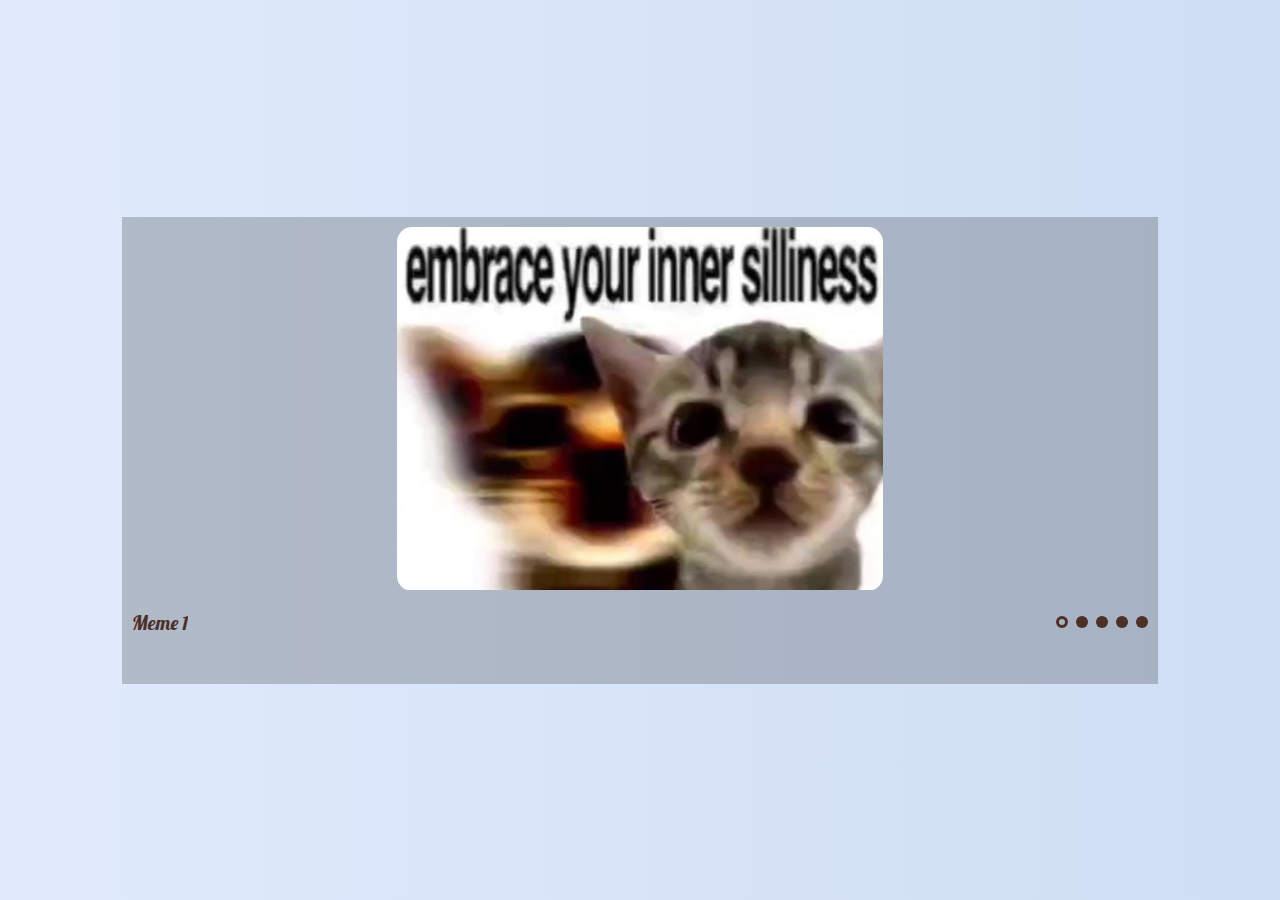
<file: index.html>
<!DOCTYPE html>
<html lang="en">
<head>
    <meta charset="UTF-8">
    <meta name="viewport" content="width=device-width, initial-scale=1.0">
    <title>Meme Slider</title>
    <link rel="stylesheet" href="normalize.css">
    <link rel="stylesheet" href="styles.css">
    <link rel="preconnect" href="https://fonts.googleapis.com">
    <link rel="preconnect" href="https://fonts.gstatic.com" crossorigin>
    <link href="https://fonts.googleapis.com/css2?family=Lobster&display=swap" rel="stylesheet">
</head>
<body>
        <div class="slider">
            <input type="radio" name="slider" id="slide1" checked>
            <input type="radio" name="slider" id="slide2">
            <input type="radio" name="slider" id="slide3">
            <input type="radio" name="slider" id="slide4">
            <input type="radio" name="slider" id="slide5">
            <div class="slides">
              <div class="slide" id="slide1-content">
                <img src="/cssMemeSlider/assets/photo_5406917604788002090_x.jpg" alt="Image 1">
                <div class="info">
                  <p>Meme 1</p>
                  <div class="navigation">
                    <label for="slide1" class="nav-dot"></label>
                    <label for="slide2" class="nav-dot"></label>
                    <label for="slide3" class="nav-dot"></label>
                    <label for="slide4" class="nav-dot"></label>
                    <label for="slide5" class="nav-dot"></label>
                  </div>
                </div>
              </div>
              <div class="slide" id="slide2-content">
                <img src="/cssMemeSlider/assets/photo_5406917604788002091_x.jpg" alt="Image 2">
                <div class="info">
                  <p>Meme 2</p>
                  <div class="navigation">
                    <label for="slide1" class="nav-dot"></label>
                    <label for="slide2" class="nav-dot"></label>
                    <label for="slide3" class="nav-dot"></label>
                    <label for="slide4" class="nav-dot"></label>
                    <label for="slide5" class="nav-dot"></label>
                  </div>
                </div>
              </div>
              <div class="slide" id="slide3-content">
                <img src="/cssMemeSlider/assets/photo_5406917604788002092_y.jpg" alt="Image 3">
                <div class="info">
                  <p>Meme 3</p>
                  <div class="navigation">
                    <label for="slide1" class="nav-dot"></label>
                    <label for="slide2" class="nav-dot"></label>
                    <label for="slide3" class="nav-dot"></label>
                    <label for="slide4" class="nav-dot"></label>
                    <label for="slide5" class="nav-dot"></label>
                  </div>
                </div>
              </div>
              <div class="slide" id="slide4-content">
                <img src="/cssMemeSlider/assets/photo_5406917604788002093_y.jpg" alt="Image 4">
                <div class="info">
                  <p>Meme 4</p>
                  <div class="navigation">
                    <label for="slide1" class="nav-dot"></label>
                    <label for="slide2" class="nav-dot"></label>
                    <label for="slide3" class="nav-dot"></label>
                    <label for="slide4" class="nav-dot"></label>
                    <label for="slide5" class="nav-dot"></label>
                  </div>
                </div>
              </div>
              <div class="slide" id="slide5-content">
                <img src="/cssMemeSlider/assets/photo_5406917604788002089_x.jpg" alt="Image 5">
                <div class="info">
                  <p>Meme 5</p>
                  <div class="navigation">
                    <label for="slide1" class="nav-dot"></label>
                    <label for="slide2" class="nav-dot"></label>
                    <label for="slide3" class="nav-dot"></label>
                    <label for="slide4" class="nav-dot"></label>
                    <label for="slide5" class="nav-dot"></label>
                  </div>
                </div>
              </div>
            </div>
          </div>
</body>
</html>
</file>
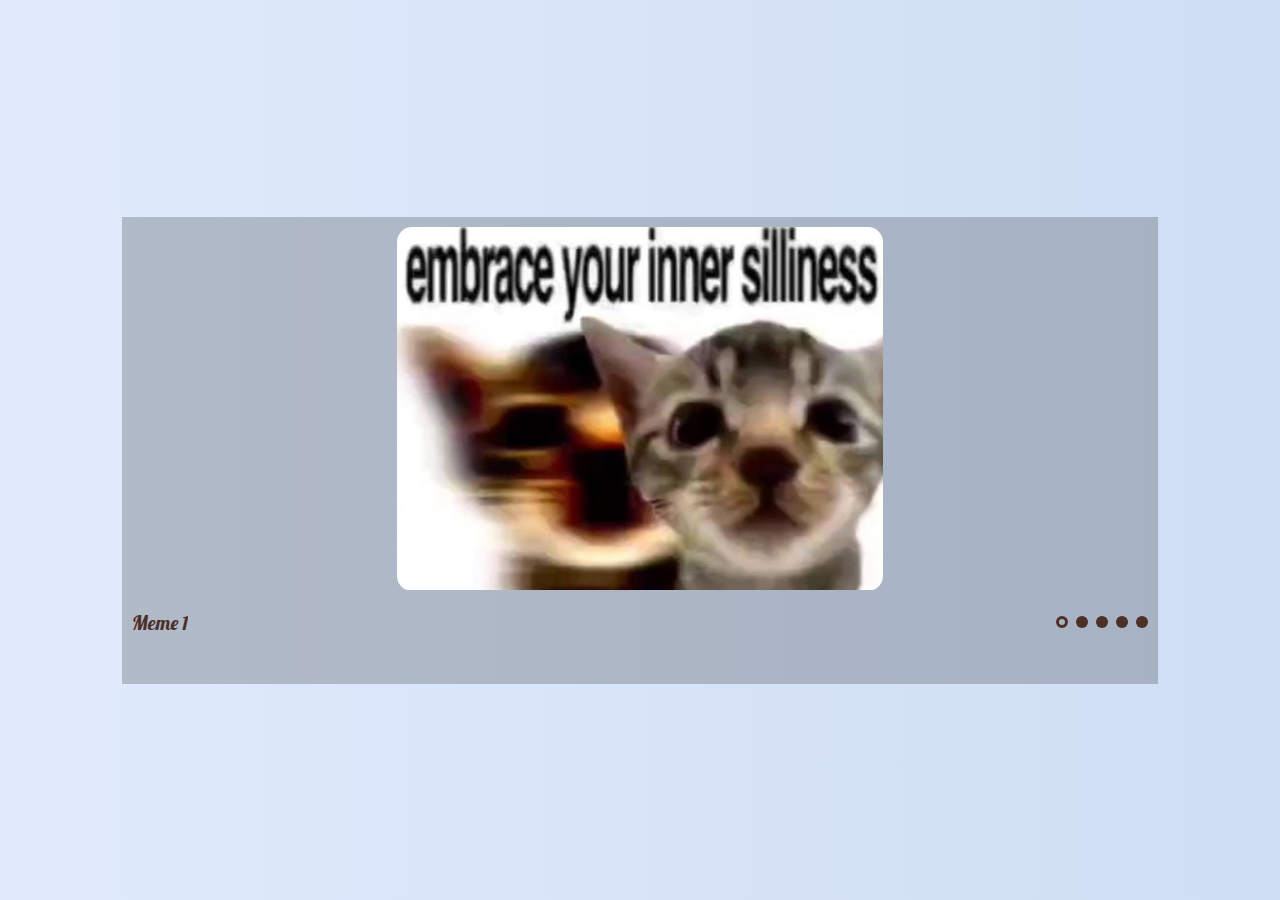
<file: cssMemeSlider/index.html>
<!DOCTYPE html>
<html lang="en">
<head>
    <meta charset="UTF-8">
    <meta name="viewport" content="width=device-width, initial-scale=1.0">
    <title>Meme Slider</title>
    <link rel="stylesheet" href="normalize.css">
    <link rel="stylesheet" href="styles.css">
    <link rel="preconnect" href="https://fonts.googleapis.com">
    <link rel="preconnect" href="https://fonts.gstatic.com" crossorigin>
    <link href="https://fonts.googleapis.com/css2?family=Lobster&display=swap" rel="stylesheet">
</head>
<body>
        <div class="slider">
            <input type="radio" name="slider" id="slide1" checked>
            <input type="radio" name="slider" id="slide2">
            <input type="radio" name="slider" id="slide3">
            <input type="radio" name="slider" id="slide4">
            <input type="radio" name="slider" id="slide5">
            <div class="slides">
              <div class="slide" id="slide1-content">
                <img src="./assets/photo_5406917604788002090_x.jpg" alt="Image 1">
                <div class="info">
                  <p>Meme 1</p>
                  <div class="navigation">
                    <label for="slide1" class="nav-dot"></label>
                    <label for="slide2" class="nav-dot"></label>
                    <label for="slide3" class="nav-dot"></label>
                    <label for="slide4" class="nav-dot"></label>
                    <label for="slide5" class="nav-dot"></label>
                  </div>
                </div>
              </div>
              <div class="slide" id="slide2-content">
                <img src="./assets/photo_5406917604788002091_x.jpg" alt="Image 2">
                <div class="info">
                  <p>Meme 2</p>
                  <div class="navigation">
                    <label for="slide1" class="nav-dot"></label>
                    <label for="slide2" class="nav-dot"></label>
                    <label for="slide3" class="nav-dot"></label>
                    <label for="slide4" class="nav-dot"></label>
                    <label for="slide5" class="nav-dot"></label>
                  </div>
                </div>
              </div>
              <div class="slide" id="slide3-content">
                <img src="./assets/photo_5406917604788002092_y.jpg" alt="Image 3">
                <div class="info">
                  <p>Meme 3</p>
                  <div class="navigation">
                    <label for="slide1" class="nav-dot"></label>
                    <label for="slide2" class="nav-dot"></label>
                    <label for="slide3" class="nav-dot"></label>
                    <label for="slide4" class="nav-dot"></label>
                    <label for="slide5" class="nav-dot"></label>
                  </div>
                </div>
              </div>
              <div class="slide" id="slide4-content">
                <img src="./assets/photo_5406917604788002093_y.jpg" alt="Image 4">
                <div class="info">
                  <p>Meme 4</p>
                  <div class="navigation">
                    <label for="slide1" class="nav-dot"></label>
                    <label for="slide2" class="nav-dot"></label>
                    <label for="slide3" class="nav-dot"></label>
                    <label for="slide4" class="nav-dot"></label>
                    <label for="slide5" class="nav-dot"></label>
                  </div>
                </div>
              </div>
              <div class="slide" id="slide5-content">
                <img src="./assets/photo_5406917604788002089_x.jpg" alt="Image 5">
                <div class="info">
                  <p>Meme 5</p>
                  <div class="navigation">
                    <label for="slide1" class="nav-dot"></label>
                    <label for="slide2" class="nav-dot"></label>
                    <label for="slide3" class="nav-dot"></label>
                    <label for="slide4" class="nav-dot"></label>
                    <label for="slide5" class="nav-dot"></label>
                  </div>
                </div>
              </div>
            </div>
          </div>
</body>
</html>
</file>
<file: styles.css>
* {
    margin: 0;
    padding: 0;
    box-sizing: border-box;
    overflow: hidden; 
    }
html {
    width: 100vw;
    height: 100vh;
    font-size: 62.5%; /*1rem = 10px*/
}
body {
    width: 100vw;
    height: 100vh;
    background-image: linear-gradient(90deg, #E0EAFC, #CFDEF3);
    display: flex;
    justify-content: center;
    align-items: center;
}

.slider {
    max-height: 80%;
    width: 100%;
    display: flex;
    justify-content: center;
    }

.slides {
    width: 90%;
    }

.slide {
    display: none;
    opacity: 0;
    transition: opacity 0.6s ease;
    max-height: 100rem;
    width: 90%;
    margin: 0 auto;
    object-fit:contain;
    background-color: rgba(0, 0, 0, .2);
    flex-direction: column;
    justify-content: center;
    align-items: center;
    }

@keyframes FadeIn {
    from {opacity: .1;}
    to {opacity:1;}
}

.slide img {
    max-width: 90%;
    height: 30vw;
    object-fit: contain;
    border-radius: 2.5rem;
    padding: 1rem;
    animation-name: FadeIn;
    animation-duration: 2s;
}

input[type="radio"] {
    display: none;
    }
    
#slide1:checked ~ .slides #slide1-content,
#slide2:checked ~ .slides #slide2-content,
#slide3:checked ~ .slides #slide3-content,
#slide4:checked ~ .slides #slide4-content,
#slide5:checked ~ .slides #slide5-content   {
display: flex;
opacity: 1;

}

.info {
    display: flex;
    justify-content: space-between;
    width: 100%;
    margin: 0 auto;
    padding: 1rem 1rem 5rem 1rem;
    text-align: center;
  }

p {
font-family: "Lobster", sans-serif;
font-size: 2rem;
font-weight: 400;
color: #4C2F27;
animation-name: FadeIn;
animation-duration: 2s;
}
  
.navigation {
display: flex;
justify-content: space-between;
gap: 0.8rem;
}

.nav-dot {
width: 1.2rem;
height: 1.2rem;
margin: auto;
background-color: #4C2F27;
border-radius: 50%;
cursor: pointer;
display: inline-block;
transition: 1s;
}

.nav-dot:hover {
background-color: white;
}

#slide1:checked ~ .slides #slide1-content .nav-dot:nth-child(1),
#slide2:checked ~ .slides #slide2-content .nav-dot:nth-child(2),
#slide3:checked ~ .slides #slide3-content .nav-dot:nth-child(3),
#slide4:checked ~ .slides #slide4-content .nav-dot:nth-child(4),
#slide5:checked ~ .slides #slide5-content .nav-dot:nth-child(5) {
    border: #4C2F27 solid 0.3rem;
    background-color: transparent;
}

@media (min-width: 320px) and (max-width:500px) {
    .slider {
        max-height: 50%;
    }
    
    .slide {
        flex-direction: column;
        height: 90vh;
        justify-content: flex-start;
    }

    .slide img {
        height: 50vw;

    }

    .info {
        flex-direction: column-reverse;
        justify-content: flex-start;
        padding-top: 0;
    }

    .navigation {
        width: 30%;
        justify-content: center;
        margin: 0 auto;
    }

    .nav-dot {
        width: .9rem;
        height: .9rem; 
    }

    p {
        font-size: 1.5rem;
        text-align:left;
        padding-top: 1rem;
    }

    
}
</file>
<file: cssMemeSlider/styles.css>
* {
    margin: 0;
    padding: 0;
    box-sizing: border-box;
    overflow: hidden; 
    }
html {
    width: 100vw;
    height: 100vh;
    font-size: 62.5%; /*1rem = 10px*/
}
body {
    width: 100vw;
    height: 100vh;
    background-image: linear-gradient(90deg, #E0EAFC, #CFDEF3);
    display: flex;
    justify-content: center;
    align-items: center;
}

.slider {
    max-height: 80%;
    width: 100%;
    display: flex;
    justify-content: center;
    }

.slides {
    width: 90%;
    }

.slide {
    display: none;
    opacity: 0;
    transition: opacity 0.6s ease;
    max-height: 100rem;
    width: 90%;
    margin: 0 auto;
    object-fit:contain;
    background-color: rgba(0, 0, 0, .2);
    flex-direction: column;
    justify-content: center;
    align-items: center;
    }

@keyframes FadeIn {
    from {opacity: .1;}
    to {opacity:1;}
}

.slide img {
    max-width: 90%;
    height: 30vw;
    object-fit: contain;
    border-radius: 2.5rem;
    padding: 1rem;
    animation-name: FadeIn;
    animation-duration: 2s;
}

input[type="radio"] {
    display: none;
    }
    
#slide1:checked ~ .slides #slide1-content,
#slide2:checked ~ .slides #slide2-content,
#slide3:checked ~ .slides #slide3-content,
#slide4:checked ~ .slides #slide4-content,
#slide5:checked ~ .slides #slide5-content   {
display: flex;
opacity: 1;

}

.info {
    display: flex;
    justify-content: space-between;
    width: 100%;
    margin: 0 auto;
    padding: 1rem 1rem 5rem 1rem;
    text-align: center;
  }

p {
font-family: "Lobster", sans-serif;
font-size: 2rem;
font-weight: 400;
color: #4C2F27;
animation-name: FadeIn;
animation-duration: 2s;
}
  
.navigation {
display: flex;
justify-content: space-between;
gap: 0.8rem;
}

.nav-dot {
width: 1.2rem;
height: 1.2rem;
margin: auto;
background-color: #4C2F27;
border-radius: 50%;
cursor: pointer;
display: inline-block;
transition: 1s;
}

.nav-dot:hover {
background-color: white;
}

#slide1:checked ~ .slides #slide1-content .nav-dot:nth-child(1),
#slide2:checked ~ .slides #slide2-content .nav-dot:nth-child(2),
#slide3:checked ~ .slides #slide3-content .nav-dot:nth-child(3),
#slide4:checked ~ .slides #slide4-content .nav-dot:nth-child(4),
#slide5:checked ~ .slides #slide5-content .nav-dot:nth-child(5) {
    border: #4C2F27 solid 0.3rem;
    background-color: transparent;
}

@media (min-width: 320px) and (max-width:500px) {
    .slider {
        max-height: 50%;
    }
    
    .slide {
        flex-direction: column;
        height: 90vh;
        justify-content: flex-start;
    }

    .slide img {
        height: 50vw;

    }

    .info {
        flex-direction: column-reverse;
        justify-content: flex-start;
        padding-top: 0;
    }

    .navigation {
        width: 30%;
        justify-content: center;
        margin: 0 auto;
    }

    .nav-dot {
        width: .9rem;
        height: .9rem; 
    }

    p {
        font-size: 1.5rem;
        text-align:left;
        padding-top: 1rem;
    }

    
}
</file>
